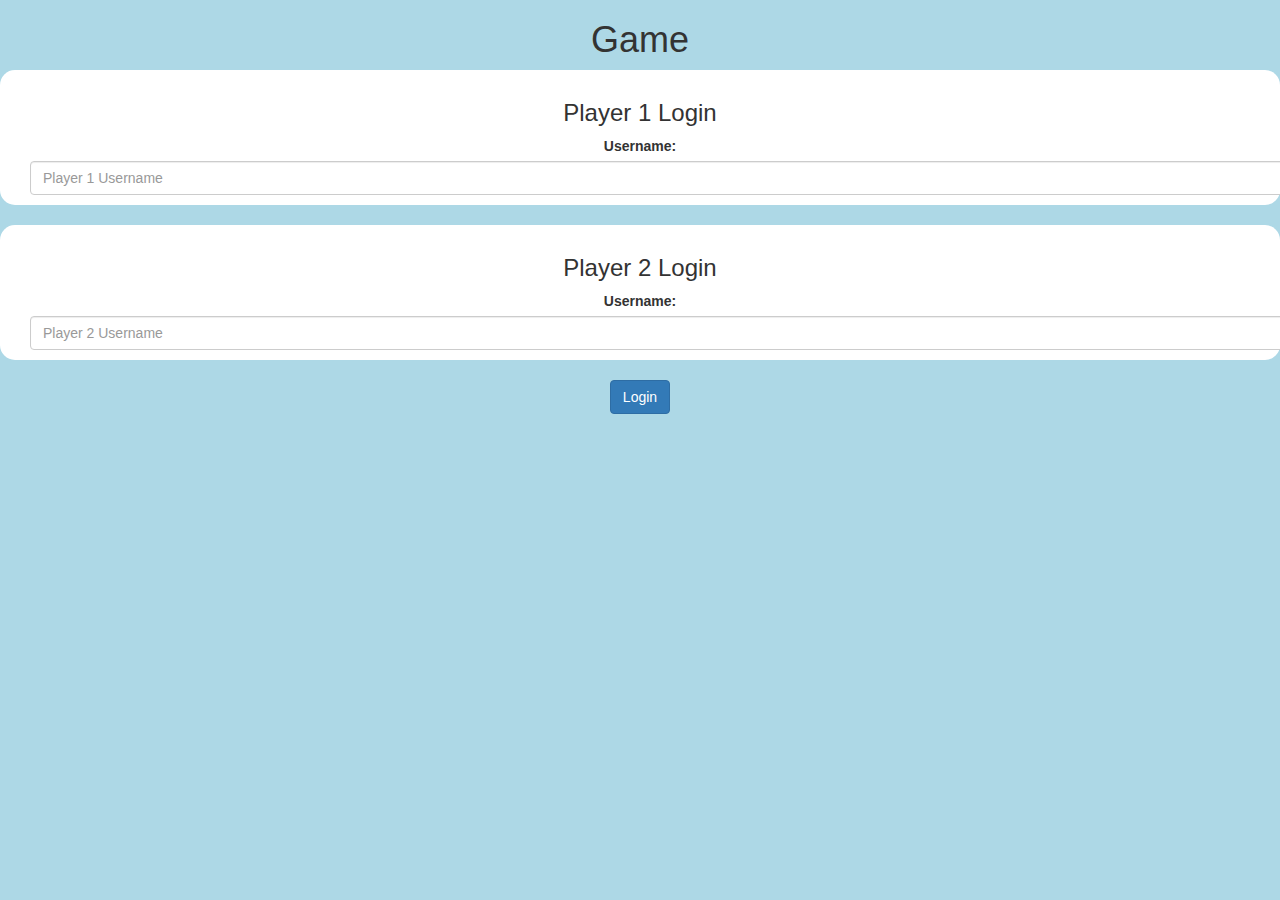
<file: index.html>
<!DOCTYPE html>
<html>
<head>
	<title>Guess The Word</title>

<meta name="viewport" content="width=device-width, initial-scale=1">
<link rel="stylesheet" href="https://maxcdn.bootstrapcdn.com/bootstrap/3.4.0/css/bootstrap.min.css">
<script src="https://ajax.googleapis.com/ajax/libs/jquery/3.4.1/jquery.min.js"></script>
<script src="https://maxcdn.bootstrapcdn.com/bootstrap/3.4.0/js/bootstrap.min.js"></script>

<link rel="stylesheet" type="text/css" href="game.css">

<script src="game_login.js"></script>
</head>
<body>
<center>
	<h1>Game</h1>
	<div class="col lg-4 col sm-8 col xs-11 login_div1">
		<h3>Player 1 Login</h3>
		<label>Username:</label>
		<input id="player1input" class="form-control" placeholder="Player 1 Username">
	</div>
	<br>
	<div class="col lg-4 col sm-8 col xs-11 login_div2">
		<h3>Player 2 Login</h3>
		<label>Username:</label>
		<input id="player2input" class="form-control" placeholder="Player 2 Username">
	</div>
	<br>
	<button class="btn btn-primary" onclick="login()">Login</button>
</center>
</body>
</html>
</file>
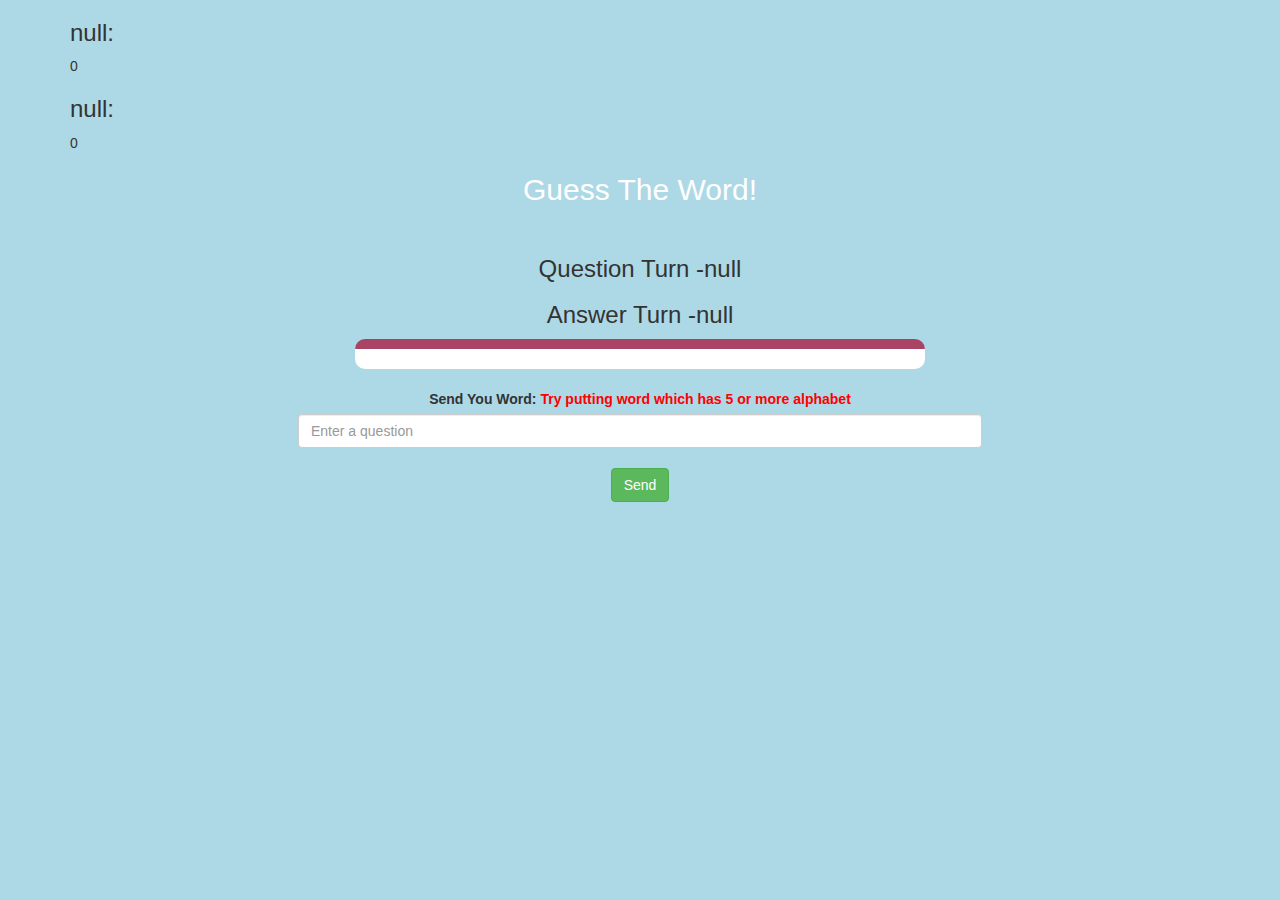
<file: game_page.html>
<!DOCTYPE html>
<html>
<head>
	<title>Guess The Word</title>

<meta name="viewport" content="width=device-width, initial-scale=1">
<link rel="stylesheet" href="https://maxcdn.bootstrapcdn.com/bootstrap/3.4.0/css/bootstrap.min.css">
<script src="https://ajax.googleapis.com/ajax/libs/jquery/3.4.1/jquery.min.js"></script>
<script src="https://maxcdn.bootstrapcdn.com/bootstrap/3.4.0/js/bootstrap.min.js"></script>

<link rel="stylesheet" type="text/css" href="game.css">
</head>
<body>

<div class="container">
	<h3 id="player1_name"></h3><span id="player1_score"></span>
	<h3 id="player2_name"></h3><span id="player2_score"></span>
	<center>
		<h2 style="color: white;">Guess The Word!</h2>
		<br>
		<h3 id="player_question"></h3>
		<h3 id="player_answer"></h3>
		<div id="output" class="col-lg-6 "></div>
		<br>

		<label>Send You Word: <b style="color: red">Try putting word which has 5 or more alphabet</b></label>

		<br>
		<input id="word" class="form-control" placeholder="Enter a question">
		<br>
		<button class="btn btn-success" onclick="send()">Send</button>
	</center>
</div>

<script src="game_page.js"></script>
</body>
</html>
</file>
<file: game.css>
body
{
	background: lightblue;
}

	.login_div1 , .login_div2
	{
		background: white;
		padding: 10px;
		float: none;
		border-radius: 15px;
	}


#player1input , #player2input
{
	display: inline-block;
	margin-left: 20px;
}
#word
{
	width: 60%;
}
#word_display
{
	letter-spacing: 5px;
}
#output
{
background: white;
border-radius: 10px;
border-top: 10px solid #AA4465;
padding: 10px;
float: none;
text-align: left;
}
</file>
